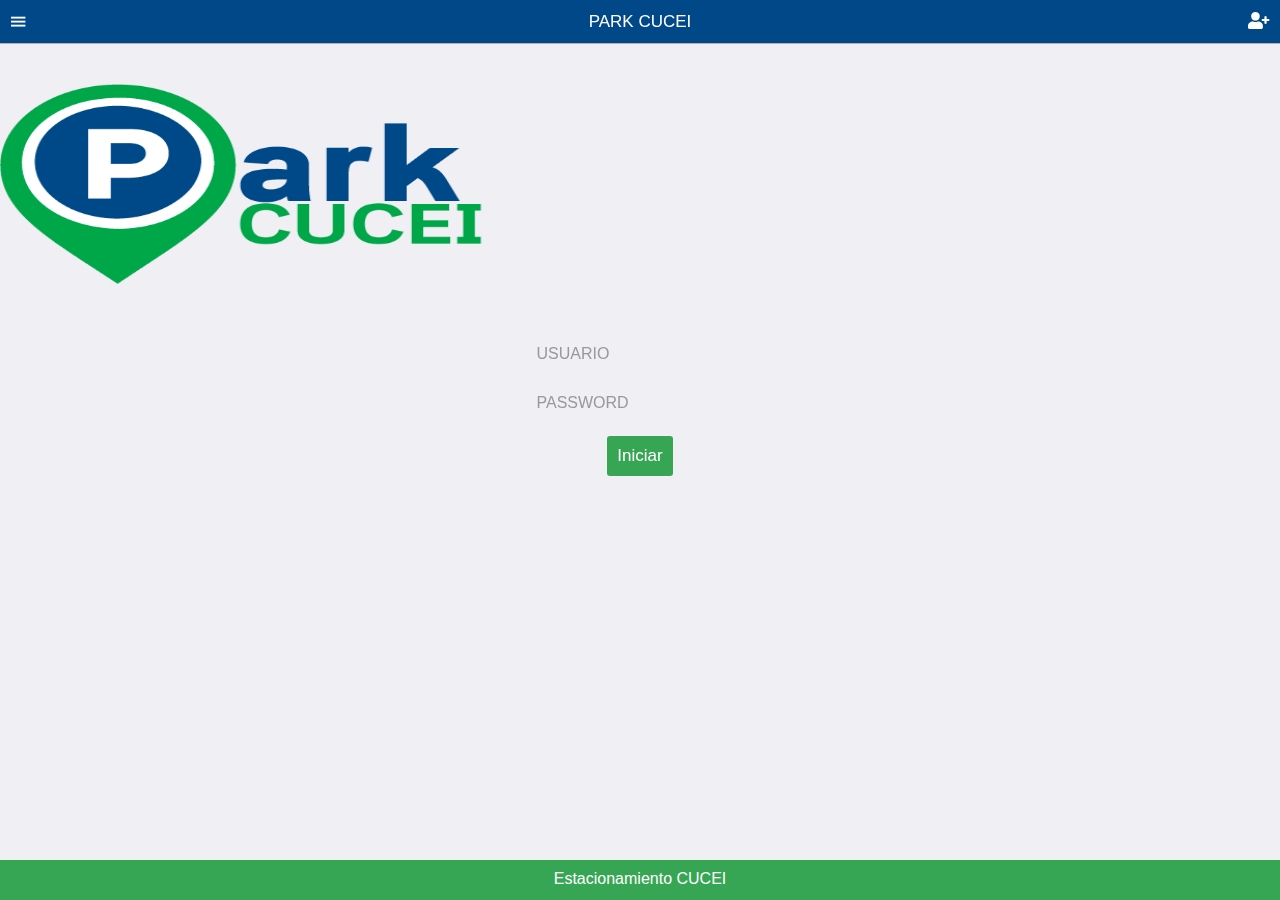
<file: index.html>
<!DOCTYPE html>
<html>

<head>
    <meta charset="utf-8">
    <meta http-equiv="X-UA-Compatible" content="IE=edge">
    <title>PARK CUCEI</title>
    <link rel="icon" type="image/png" href="Resources/icono.png" />

    <meta name="viewport" content="width=device-width, initial-scale=1">
    <link rel="stylesheet" type="text/css" media="screen" href="css/main.css">
    <script src="https://code.jquery.com/jquery-3.3.1.min.js"
        integrity="sha256-FgpCb/KJQlLNfOu91ta32o/NMZxltwRo8QtmkMRdAu8=" crossorigin="anonymous"></script>
    <script src="js/js.cookie.js"></script>
    <link rel="stylesheet" href="onsen/css/onsenui.css">
    <link rel="stylesheet" href="onsen/css/onsen-css-components.min.css">
    <script src="onsen/js/onsenui.min.js"></script>
    <link href="onsen/css/style.css" rel="stylesheet" type="text/css">
    <script src="js/main.js"></script>
    <script src="js/login.js"></script>
    <script src="js/registro.js"></script>
    <script src="js/vehiculo.js"></script>

</head>

<body>

    <ons-splitter>
        <ons-splitter-side id="menu" side="left" width="220px" collapse swipeable>
            <ons-page>
                <ons-list id="menu-splitter">
                    <ons-list-item onclick="fn.load('inicio.html')" tappable>
                        Inicio
                    </ons-list-item>
                    <ons-list-item onclick="fn.load('acercaDe.html')" tappable>
                        Acerca De
                    </ons-list-item>
                    <ons-list-item onclick="fn.load('contacto.html.html')" tappable>
                        Contacto
                    </ons-list-item>
                </ons-list>
            </ons-page>
        </ons-splitter-side>
        <ons-splitter-content id="content" page="inicio.html"></ons-splitter-content>
    </ons-splitter>


    <template id="inicio.html">
        <ons-page class="Page">

            <!-- Toolbar -->
            <div class="toolbar">
                <ons-toolbar>
                    <div class="left">
                        <ons-toolbar-button onclick="fn.open()">
                            <ons-icon icon="md-menu"></ons-icon>
                        </ons-toolbar-button>

                    </div>
                    <div class="titulo center">
                        PARK CUCEI
                    </div>
                    <div class="right">
                        <ons-toolbar-button onclick="fn.load('registro.html')">
                            <i class="fas fa-user-plus"></i>
                        </ons-toolbar-button>
                    </div>
                </ons-toolbar>
            </div>

            <!-- Carrusel -->
            <ons-carousel style="padding-top: 40px" swipeable auto-scroll overscrollable id="carousel">
                <ons-carousel-item>
                    <img src="Resources/Logo Park Cucei.png" style="width:100%; height: 200px;">
                </ons-carousel-item>
                <ons-carousel-item>
                    <img src="Resources/mapa-cucei.jpg" style="width:100%; height: 200px;">
                </ons-carousel-item>
                <ons-carousel-item>
                    <img src="Resources/esacionamiento-cucei.jpg" style="width:100%; height:200px;">
                </ons-carousel-item>
            </ons-carousel>

            <center>
                <div class="login">
                    <ons-input id="usuarioLogin" type="text" placeholder="USUARIO"></ons-input><br><br>
                    <ons-input id="passwordLogin" type="password" placeholder="PASSWORD"></ons-input><br><br>
                    <ons-button onclick="login()" class="button">Iniciar</ons-button>
                </div>
            </center>


            <!-- Footer -->
            <footer>
                <center>
                    <div class="center footer">Estacionamiento CUCEI</div>
                </center>
            </footer>

        </ons-page>
    </template>

    <!-- Registro -->
    <template id="registro.html">
        <ons-page>
            <!-- Toolbar -->
            <div class="toolbar">
                <ons-toolbar>
                    <div class="left">
                        <ons-toolbar-button onclick="fn.open()">
                            <ons-icon icon="md-menu"></ons-icon>
                        </ons-toolbar-button>
                    </div>
                    <div class="titulo center">
                        Registro de Usuarios
                    </div>
                    <div class="right">
                        <ons-toolbar-button onclick="fn.load('inicio.html')">
                            <i class="fas fa-arrow-left"></i>
                        </ons-toolbar-button>
                    </div>
                </ons-toolbar>
            </div>
            <center>
                <div class="registro">
                    <br><br>

                    <h2>Registrate con los datos de SIIAU</h2>
                    <ons-input id="codigoSiiauRegistro" placeholder="Código"></ons-input><br><br>
                    <ons-input id="nipSiiauRegistro" placeholder="NIP"></ons-input><br><br>
                    <ons-button class="registroSiiau" onclick="registroSiiau()">Registrarse</ons-button><br>

                    <h2>O, ingresa los datos</h2>
                    <ons-input id="codigoRegistro" placeholder="Usuario"></ons-input><br><br>
                    <ons-input id="nipRegistro" placeholder="Contraseña"></ons-input><br><br>
                    <ons-input id="nombreRegistro" placeholder="Nombre Completo"></ons-input><br><br>
                    <ons-input id="centroRegistro" placeholder="Centro Universitario"></ons-input><br><br>
                    <ons-input id="carreraRegistro" placeholder="Carrera"></ons-input><br><br>
                    <ons-button onclick="registro()">Registrarse</ons-button><br><br>

                </div>

            </center>
            <!-- Footer -->
            <footer>
                <center>
                    <div class="center footer">Estacionamiento CUCEI</div>
                </center>
            </footer>
        </ons-page>
    </template>


    <template id="inicioUsuario.html">
        <ons-page>
            <!-- Toolbar -->
            <div class="toolbar">
                <ons-toolbar>
                    <div class="left">
                        <ons-toolbar-button onclick="fn.open()">
                            <ons-icon icon="md-menu"></ons-icon>
                        </ons-toolbar-button>

                    </div>
                    <div id="nombreUsuario" class="titulo center">
                    </div>
                    <div class="right">
                        <ons-toolbar-button onclick="logout()">
                            <i class="fas fa-sign-out-alt"></i>
                        </ons-toolbar-button>
                    </div>
                </ons-toolbar>
            </div>
            <center>
                <div style="padding-top: 20px">
                    <h3>Número de cajones: </h3><span class="notification notification--material">125</span>
                    <h3>Número de ocupados: </h3><span class="notification notification--material">98</span>
                    <h3>Número de disponibles: </h3><span class="notification notification--material">27</span><br><br>
                    <img src="Resources/estacionamiento-mapa.jpg" style="width: 80%; height: auto;">
                </div>
            </center>
            <!-- Footer -->
            <footer>
                <center>
                    <div class="center footer">Estacionamiento CUCEI</div>
                </center>
            </footer>
        </ons-page>
    </template>

    <!-- Vehiculos -->
    <template id="vehiculos.html">
        <ons-page>
            <!-- Toolbar -->
            <div class="toolbar">
                <ons-toolbar>
                    <div class="left">
                        <ons-toolbar-button onclick="fn.open()">
                            <ons-icon icon="md-menu"></ons-icon>
                        </ons-toolbar-button>

                    </div>
                    <div class="titulo center">Vehículos</div>
                    <div class="right">
                        <ons-toolbar-button onclick="logout()">
                            <i class="fas fa-sign-out-alt"></i>
                        </ons-toolbar-button>
                    </div>
                </ons-toolbar>
            </div>
            <br><br>

            <center>
                <ons-fab class="right" onclick="agregarVehiculo()">
                    <ons-icon icon="fa-plus"></ons-icon>
                </ons-fab>
                <ons-list-title>Mis vehículos
                    <ons-list id="listaVehiculos">

                    </ons-list>

                    <br><br><br>
                    <div id="registroVehiculo">
                            <ons-input id="nombreVehiculo" placeholder="Nombre"></ons-input><br><br>
                            <ons-input id="placasVehiculo" placeholder="Placas"></ons-input><br><br>
                            <ons-button onclick="enviarRegistroVehiculo()">Agregar</ons-button>
                    </div>
            </center>
            <!-- Footer -->
            <footer>
                <center>
                    <div class="center footer">Estacionamiento CUCEI</div>
                </center>
            </footer>
        </ons-page>
    </template>

    <!-- Configuracion Usuario -->
    <template id="configuracionUsuario.html">
        <ons-page>
            <!-- Toolbar -->
            <div class="toolbar">
                <ons-toolbar>
                    <div class="left">
                        <ons-toolbar-button onclick="fn.open()">
                            <ons-icon icon="md-menu"></ons-icon>
                        </ons-toolbar-button>

                    </div>
                    <div class="titulo center">Mis Datos</div>
                    <div class="right">
                        <ons-toolbar-button onclick="logout()">
                            <i class="fas fa-sign-out-alt"></i>
                        </ons-toolbar-button>
                    </div>
                </ons-toolbar>
            </div>
            <center>
                <br><br>
                <h2>Codigo</h3>
                    <h3 id="codigoUsuario">
                </h2><br>
                <h2>Nombre</h3>
                    <h3 id="nombreUsuario">
                </h2><br>
                <h2>Centro Universitario</h3>
                    <h3 id="centroUsuario">
                </h2><br>
                <h2>Carrera</h3>
                    <h3 id="carreraUsuario">
                </h2><br>


            </center>
            <!-- Footer -->
            <footer>
                <center>
                    <div class="center footer">Estacionamiento CUCEI</div>
                </center>
            </footer>
        </ons-page>
    </template>


</body>

</html>
</file>
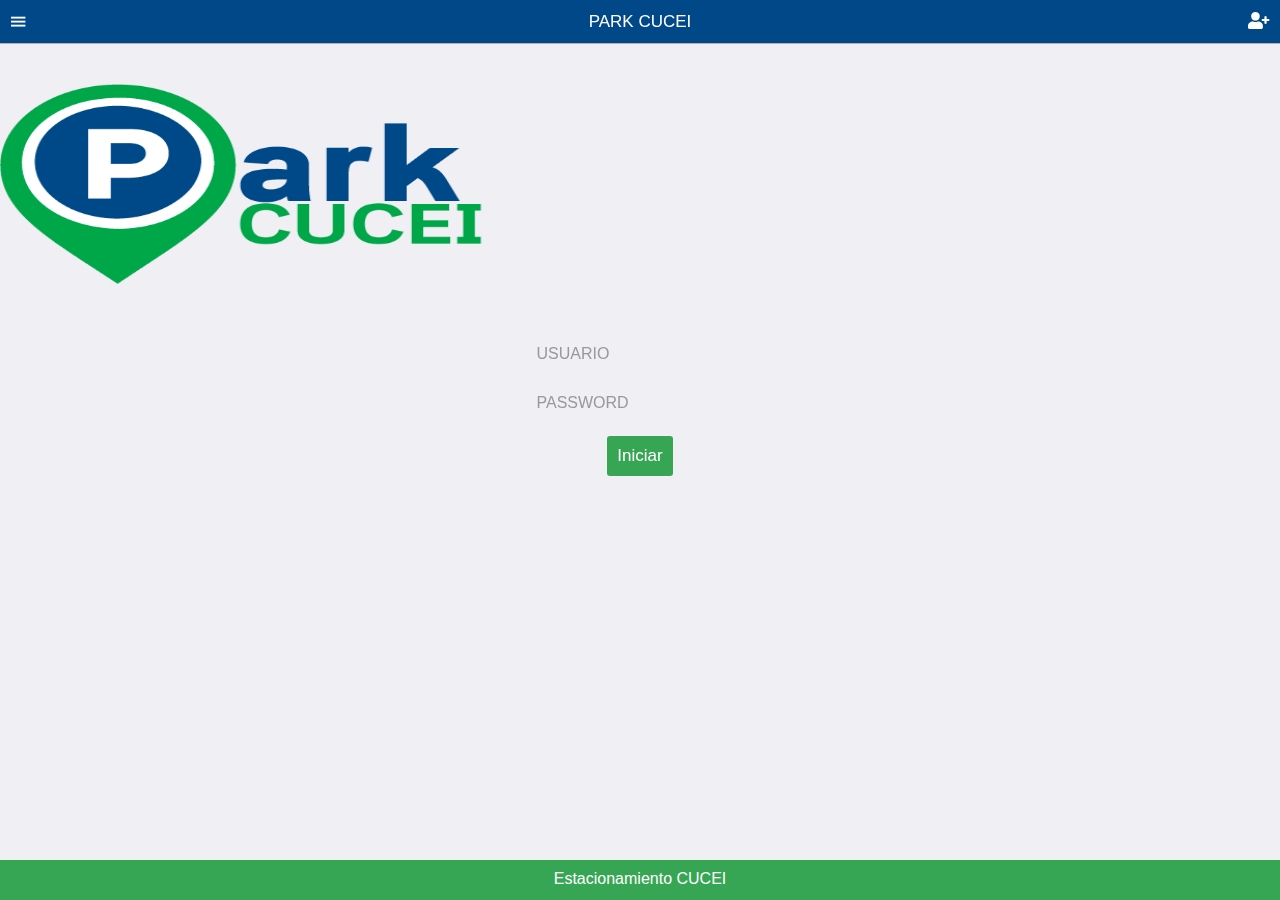
<file: www/index.html>
<!DOCTYPE html>
<html>

<head>
    <meta charset="utf-8">
    <meta http-equiv="X-UA-Compatible" content="IE=edge">
    <title>PARK CUCEI</title>
    <link rel="icon" type="image/png" href="Resources/icono.png" />

    <meta name="viewport" content="width=device-width, initial-scale=1">
    <link rel="stylesheet" type="text/css" media="screen" href="css/main.css">
    <script src="https://code.jquery.com/jquery-3.3.1.min.js"
        integrity="sha256-FgpCb/KJQlLNfOu91ta32o/NMZxltwRo8QtmkMRdAu8=" crossorigin="anonymous"></script>
    <script src="js/js.cookie.js"></script>
    <link rel="stylesheet" href="onsen/css/onsenui.css">
    <link rel="stylesheet" href="onsen/css/onsen-css-components.min.css">
    <script src="onsen/js/onsenui.min.js"></script>
    <link href="onsen/css/style.css" rel="stylesheet" type="text/css">
    <script src="js/main.js"></script>
    <script src="js/login.js"></script>
    <script src="js/registro.js"></script>
    <script src="js/vehiculo.js"></script>
    <script src="js/canvas.js"></script>

</head>

<body>

    <ons-splitter>
        <ons-splitter-side id="menu" side="left" width="220px" collapse swipeable>
            <ons-page>
                <ons-list id="menu-splitter">
                    <ons-list-item onclick="fn.load('inicio.html')" tappable>
                        Inicio
                    </ons-list-item>
                    <ons-list-item onclick="fn.load('acercaDe.html')" tappable>
                        Acerca De
                    </ons-list-item>
                    <ons-list-item onclick="fn.load('contacto.html')" tappable>
                        Contacto
                    </ons-list-item>
                </ons-list>
            </ons-page>
        </ons-splitter-side>
        <ons-splitter-content id="content" page="inicio.html"></ons-splitter-content>
    </ons-splitter>


    <template id="inicio.html">
        <ons-page class="Page">

            <!-- Toolbar -->
            <div class="toolbar">
                <ons-toolbar>
                    <div class="left">
                        <ons-toolbar-button onclick="fn.open()">
                            <ons-icon icon="md-menu"></ons-icon>
                        </ons-toolbar-button>

                    </div>
                    <div class="titulo center">
                        PARK CUCEI
                    </div>
                    <div class="right">
                        <ons-toolbar-button onclick="fn.load('registro.html')">
                            <i class="fas fa-user-plus"></i>
                        </ons-toolbar-button>
                    </div>
                </ons-toolbar>
            </div>

            <!-- Carrusel -->
            <ons-carousel style="padding-top: 40px" swipeable auto-scroll overscrollable id="carousel">
                <ons-carousel-item>
                    <img src="Resources/Logo Park Cucei.png" style="width:100%; height: 200px;">
                </ons-carousel-item>
                <ons-carousel-item>
                    <img src="Resources/mapa-cucei.jpg" style="width:100%; height: 200px;">
                </ons-carousel-item>
                <ons-carousel-item>
                    <img src="Resources/esacionamiento-cucei.jpg" style="width:100%; height:200px;">
                </ons-carousel-item>
            </ons-carousel>

            <center>
                <div class="login">
                    <ons-input id="usuarioLogin" type="text" placeholder="USUARIO"></ons-input><br><br>
                    <ons-input id="passwordLogin" type="password" placeholder="PASSWORD"></ons-input><br><br>
                    <ons-button onclick="login()" class="button">Iniciar</ons-button>
                </div>
            </center>


            <!-- Footer -->
            
            <footer>
                <center>
                    <div class="center footer">Estacionamiento CUCEI</div>
                </center>
            </footer>

        </ons-page>
    </template>

    <!-- Registro -->
    <template id="registro.html">
        <ons-page>
            <!-- Toolbar -->
            <div class="toolbar">
                <ons-toolbar>
                    <div class="left">
                        <ons-toolbar-button onclick="fn.open()">
                            <ons-icon icon="md-menu"></ons-icon>
                        </ons-toolbar-button>
                    </div>
                    <div class="titulo center">
                        Registro de Usuarios
                    </div>
                    <div class="right">
                        <ons-toolbar-button onclick="fn.load('inicio.html')">
                            <i class="fas fa-arrow-left"></i>
                        </ons-toolbar-button>
                    </div>
                </ons-toolbar>
            </div>
            <center>
                <div class="registro">
                    <br><br>

                    <h2>Registrate con los datos de SIIAU</h2>
                    <ons-input id="codigoSiiauRegistro" placeholder="Código"></ons-input><br><br>
                    <ons-input id="nipSiiauRegistro" placeholder="NIP" type="password"></ons-input><br><br>
                    <ons-button class="registroSiiau" onclick="registroSiiau()">Registrarse</ons-button><br>
                    <br><br><br>
                </div>

            </center>
            <!-- Footer -->
            <footer>
                <center>
                    <div class="center footer">Estacionamiento CUCEI</div>
                </center>
            </footer>
        </ons-page>
    </template>


    <template id="inicioUsuario.html">
        <ons-page>
            <!-- Toolbar -->
            <div class="toolbar">
                <ons-toolbar>
                    <div class="left">
                        <ons-toolbar-button onclick="fn.open()">
                            <ons-icon icon="md-menu"></ons-icon>
                        </ons-toolbar-button>

                    </div>
                    <div id="nombreUsuario" class="titulo center">
                    </div>
                    <div class="right">
                        <ons-toolbar-button onclick="logout()">
                            <i class="fas fa-sign-out-alt"></i>
                        </ons-toolbar-button>
                    </div>
                </ons-toolbar>
            </div>

            <center>
                <div id="ctrlEstacionamiento" style="padding-top: 20px">
                </div>
                <div id="cajonesDisponibles" style="padding-top: 20px">
                </div>
                <div>
                    <canvas onmousedown="ObtenerCoords(event)" height="auto" id="estacionamientoCanvas"></canvas>
                    <h3>Número de cajones: </h3><span class="notification notification--material">137</span>
                    <h3>Número de ocupados: </h3><span id="cajonesOc" class="notification notification--material"></span>
                    <h3>Número de disponibles: </h3><span id="cajonesDis" class="notification notification--material"></span><br><br>
                    <br><br><br>
                </div>
            </center>
            <!-- Footer -->
            <footer>
                <center>
                    <div class="center footer">Estacionamiento CUCEI</div>
                </center>
            </footer>
        </ons-page>
    </template>

    <!-- Vehiculos -->
    <template id="vehiculos.html">
        <ons-page>
            <!-- Toolbar -->
            <div class="toolbar">
                <ons-toolbar>
                    <div class="left">
                        <ons-toolbar-button onclick="fn.open()">
                            <ons-icon icon="md-menu"></ons-icon>
                        </ons-toolbar-button>

                    </div>
                    <div class="titulo center">Vehículos</div>
                    <div class="right">
                        <ons-toolbar-button onclick="logout()">
                            <i class="fas fa-sign-out-alt"></i>
                        </ons-toolbar-button>
                    </div>
                </ons-toolbar>
            </div>
            <br><br>

            <center>
                <ons-fab class="right" onclick="agregarVehiculo()">
                    <ons-icon icon="fa-plus"></ons-icon>
                </ons-fab>
                <ons-list-title>Mis vehículos
                    <ons-list id="listaVehiculos">

                    </ons-list>

                    <br><br><br>
                    <div id="registroVehiculo">
                            <ons-input id="nombreVehiculo" placeholder="Nombre"></ons-input><br><br>
                            <ons-input id="placasVehiculo" placeholder="Placas"></ons-input><br><br>
                            <ons-button onclick="enviarRegistroVehiculo()">Agregar</ons-button><br><br><br><br><br>
                    </div>
            </center>
            <!-- Footer -->
            <footer>
                <center>
                    <div class="center footer">Estacionamiento CUCEI</div>
                </center>
            </footer>
        </ons-page>
    </template>

    <!-- Configuracion Usuario -->
    <template id="configuracionUsuario.html">
        <ons-page>
            <!-- Toolbar -->
            <div class="toolbar">
                <ons-toolbar>
                    <div class="left">
                        <ons-toolbar-button onclick="fn.open()">
                            <ons-icon icon="md-menu"></ons-icon>
                        </ons-toolbar-button>

                    </div>
                    <div class="titulo center">Mis Datos</div>
                    <div class="right">
                        <ons-toolbar-button onclick="logout()">
                            <i class="fas fa-sign-out-alt"></i>
                        </ons-toolbar-button>
                    </div>
                </ons-toolbar>
            </div>
            <center>
                <br><br>
                <img id="imagenUsuario" src="img/default_user_photo.png" width="80%" height="auto" alt="">
                <h2>Codigo</h3>
                    <h3 id="codigoUsuario">
                </h2><br>
                <h2>Nombre</h3>
                    <h3 id="nombreUsuario">
                </h2><br>
                <h2>Centro Universitario</h3>
                    <h3 id="centroUsuario">
                </h2><br>
                <h2>Carrera</h3>
                    <h3 id="carreraUsuario">
                </h2><br>
                <br><br><br><br>


            </center>
            <!-- Footer -->
            <footer>
                <center>
                    <div class="center footer">Estacionamiento CUCEI</div>
                </center>
            </footer>
        </ons-page>
    </template>

    <template id="acercaDe.html">
        <ons-page>
            <!-- Toolbar -->
            <div class="toolbar">
                <ons-toolbar>
                    <div class="left">
                        <ons-toolbar-button onclick="fn.open()">
                            <ons-icon icon="md-menu"></ons-icon>
                        </ons-toolbar-button>

                    </div>
                    <div class="titulo center">Acerca de</div>
                    <div class="right">
                        <ons-toolbar-button onclick="logout()">
                            <i class="fas fa-sign-out-alt"></i>
                        </ons-toolbar-button>
                    </div>
                </ons-toolbar>
            </div>
            <center>
                <div style="  margin-top: 100px;
                margin-bottom: 100px;
                margin-right: 80px;
                margin-left: 80px;">
                        Park CUCEI es una aplicación destinada a los estudiantes del Centro Universitario de Ciencias Exactas e Ingenierías. 
                      <br>
                        Se pretende que los alumnos con automóvil tengan un mejor control al momento de estacionar su vehículo en los estacionamientos destinados a los alumnos.
                        <br>
                        Se logrará ver el lugar donde el vehículo se encuentre estacionado, los lugares disponibles y los lugares ocupados. 

                    <br><br><br>
                        Desarrollado por: Fernando López Parra
                </div>
            </center>
            <!-- Footer -->
            <footer>
                <center>
                    <div class="center footer">Estacionamiento CUCEI</div>
                </center>
            </footer>
        </ons-page>
    </template>

    <template id="contacto.html">
            <ons-page>
                <!-- Toolbar -->
                <div class="toolbar">
                    <ons-toolbar>
                        <div class="left">
                            <ons-toolbar-button onclick="fn.open()">
                                <ons-icon icon="md-menu"></ons-icon>
                            </ons-toolbar-button>
    
                        </div>
                        <div class="titulo center">Acerca de</div>
                        <div class="right">
                            <ons-toolbar-button onclick="logout()">
                                <i class="fas fa-sign-out-alt"></i>
                            </ons-toolbar-button>
                        </div>
                    </ons-toolbar>
                </div>
                <center>
                    <div style="  margin-top: 100px;
                    margin-bottom: 100px;
                    margin-right: 80px;
                    margin-left: 80px;">
                    correo: fernando.lparra@alumnos.udg.mx <br>
                    teléfono: 3312782959 <br>
                    dirccion: Av. Revolución 1500, Guadalajara, Jalisco
                                    </div>
                </center>
                <!-- Footer -->
                <footer>
                    <center>
                        <div class="center footer">Estacionamiento CUCEI</div>
                    </center>
                </footer>
            </ons-page>
        </template>


</body>

</html>
</file>
<file: css/main.css>
html {
    min-height: 100%;
    position: relative;
  }
  body {
    margin: 0;
    margin-bottom: 40px;
  }
  footer {
    background-color: 	#36A654;
    position: absolute;
    bottom: 0;
    width: 100%;
    height: 40px;
    color: white;

  }
  footer .footer{
      padding-top: 10px;
      color: #FFF;
  }
  .login{
      padding: 50px;
  }

  .login ons-button{
      background-color: #36A654;
  }

.registro ons-button{
    background-color: #004888;
}
.registro ons-button.registroSiiau{
    background-color: #36A654;
}


 .toolbar ons-toolbar{
      background-color: #004888;

  }
  .toolbar .titulo{
      color: #fff;
  }
  .toolbar ons-toolbar-button{
      color: #fff;
  }
</file>
<file: onsen/css/style.css>
.tbblue{
    background-color:darkblue;
}
img{
    width: 80%;
    max-width: 500px;
    height: auto;
}
.onlistitem{
    background-color: rgb(6, 125, 245);
    color: white;
}

.onlistitem:hover {
    background: rgb(0, 67, 134);
    color:white
}

.page {
    background-color: #f00;
  }
  .loader {
    position: fixed;
    left: 0px;
    top: 0px;
    width: 100%;
    height: 100%;
    z-index: 9999;
    background: url('images/pageLoader.gif') 50% 50% no-repeat rgb(249,249,249);
    opacity: .8;
}
</file>
<file: www/css/main.css>
html {
    min-height: 100%;
    position: relative;
  }
  body {
    margin: 0;
    margin-bottom: 40px;
  }
  footer {
    background-color: #36A654;
    position:fixed;
    left:0px;
    bottom:0px;
    height:40px;
    width:100%;
    color: white;
  }
  footer .footer{
      padding-top: 10px;
      color: #FFF;
  }
  .login{
      padding: 50px;
  }

  .login ons-button{
      background-color: #36A654;
  }

.registro ons-button{
    background-color: #004888;
}
.registro ons-button.registroSiiau{
    background-color: #36A654;
}


 .toolbar ons-toolbar{
      background-color: #004888;

  }
  .toolbar .titulo{
      color: #fff;
  }
  .toolbar ons-toolbar-button{
      color: #fff;
  }
</file>
<file: www/onsen/css/style.css>
.tbblue{
    background-color:darkblue;
}
img{
    width: 80%;
    max-width: 500px;
    height: auto;
}
.onlistitem{
    background-color: rgb(6, 125, 245);
    color: white;
}

.onlistitem:hover {
    background: rgb(0, 67, 134);
    color:white
}

.page {
    background-color: #f00;
  }
  .loader {
    position: fixed;
    left: 0px;
    top: 0px;
    width: 100%;
    height: 100%;
    z-index: 9999;
    background: url('images/pageLoader.gif') 50% 50% no-repeat rgb(249,249,249);
    opacity: .8;
}
</file>
<file: onsen/css/onsenui.css>
/*! onsenui - v2.10.5 - 2018-10-05 */
@import url("./ionicons/css/ionicons.min.css");
@import url("./material-design-iconic-font/css/material-design-iconic-font.min.css");
@import url("./font_awesome/css/font-awesome.min.css");
@import url("./font_awesome/css/v4-shims.min.css");

ons-page, ons-navigator,
ons-tabbar,
ons-gesture-detector {
  display: block;
  touch-action: manipulation; /* Remove click delay */
}

ons-navigator,
ons-tabbar,
ons-splitter,
ons-action-sheet,
ons-dialog,
ons-toast,
ons-alert-dialog {
  position: absolute;
  top: 0;
  left: 0;
  bottom: 0;
  right: 0;
  overflow: hidden;
  touch-action: manipulation; /* Remove click delay */
}

ons-toast {
  pointer-events: none;
}

ons-toast .toast {
  pointer-events: auto;
}

ons-tab {
  -webkit-transform: translate3d(0, 0, 0);
          transform: translate3d(0, 0, 0);
}

ons-page, ons-navigator, ons-tabbar, ons-dialog, ons-alert-dialog, ons-action-sheet, ons-toast {
  z-index: 2;
}

ons-fab, ons-speed-dial {
  z-index: 10001;
}

ons-toolbar:not([inline]), ons-bottom-toolbar {
  position: absolute;
  left: 0;
  right: 0;
  z-index: 10000;
}

ons-toolbar:not([inline]) {
  top: 0;
}

ons-bottom-toolbar {
  bottom: 0;
}

.page, .page__content,
.page--material, .page--material__content {
  background-color: transparent !important;
  background: transparent !important;
}

.page__content {
  overflow: auto;
  -webkit-overflow-scrolling: touch;
  z-index: 0;
  -ms-touch-action: pan-y;
}

.page.overflow-visible,
.page.overflow-visible .page,
.page.overflow-visible .page__content,
.page.overflow-visible ons-navigator,
.page.overflow-visible ons-splitter {
  overflow: visible;
}

.page.overflow-visible .page__content.content-swiping,
.page.overflow-visible .page__content.content-swiping .page,
.page.overflow-visible .page__content.content-swiping .page__content {
  overflow: auto;
}

.page[status-bar-fill] > .page__content {
  top: 20px;
}

.page[status-bar-fill] > .toolbar {
  padding-top: 20px;
  box-sizing: content-box;
}

.page[status-bar-fill] > .toolbar:not(.toolbar--transparent) + .page__background,
.page[status-bar-fill] > .toolbar:not(.toolbar--cover-content) + .page__background + .page__content {
  top: 64px;
}

.page[status-bar-fill] > .toolbar--material:not(.toolbar-transparent) + .page__background,
.page[status-bar-fill] > .toolbar--material:not(.toolbar--cover-content) + .page__background + .page__content {
  top: 76px;
}

.page[status-bar-fill] > .toolbar.toolbar--transparent + .page__background {
  top: 0;
}

ons-tabbar[status-bar-fill] > .tabbar--top__content {
  top: 71px;
}

ons-tabbar[status-bar-fill] > .tabbar--top {
  padding-top: 22px;
}

ons-tabbar[position="top"] .page[status-bar-fill] > .page__content {
  top: 0px;
}

.toolbar + .page__background + .page__content ons-tabbar[status-bar-fill] > .tabbar--top {
  top: 0px;
}

.toolbar + .page__background + .page__content ons-tabbar[status-bar-fill] > .tabbar--top__content {
  top: 49px;
}

.page__content > .list:not(.list--material):first-child {
  margin-top: -1px; /* Avoid double border with toolbar */
}

.page--wrapper > .page__background {
  display: none;
}

ons-action-sheet[disabled],
ons-dialog[disabled],
ons-alert-dialog[disabled],
ons-popover[disabled] {
  pointer-events: none;
  opacity: 0.75;
}

ons-list-item[disabled] {
   pointer-events: none;
}

ons-range[disabled] {
  opacity: 0.3;
  pointer-events: none;
}

ons-pull-hook {
  position: relative;
  display: block;
  margin: auto;
  text-align: center;
  z-index: 20002;
}

ons-splitter, ons-splitter-mask, ons-splitter-content, ons-splitter-side {
  display: block;
  position: absolute;
  left: 0;
  right: 0;
  top: 0;
  bottom: 0;
  box-sizing: border-box;
  z-index: 0;
}

ons-splitter-mask {
  z-index: 4;
  background-color: rgba(0, 0, 0, 0.1);
  display: none;
  opacity: 0;
}

ons-splitter-content {
  z-index: 2;
}

ons-splitter-side {
  right: auto;
  z-index: 2;
}

ons-splitter-side[side="right"] {
  right: 0;
  left: auto;
}

ons-splitter-side[mode="collapse"] {
  z-index: 5;
  left: auto;
  right: 100%;
}

ons-splitter-side[side="right"][mode="collapse"] {
  right: auto;
  left: 100%;
}

ons-splitter-side[mode="split"] {
  z-index: 3;
}

ons-toolbar-button > ons-icon[icon*="ion-"] {
  font-size: 26px;
}

ons-range, ons-select {
  display: inline-block;
}

ons-range > input {
  min-width: 50px;
  width: 100%;
}

ons-select > select {
  width: 100%;
}

ons-carousel[disabled] {
  pointer-events: none;
  opacity: 0.75;
}

ons-carousel[fullscreen] {
  height: 100%;
}

.ons-status-bar-mock {
  position: absolute;
  width: 100%;
  height: 20px;
  padding: 0 16px 0 6px;
  box-sizing: border-box;
  z-index: 30000;
  display: -webkit-box;
  display: -webkit-flex;
  display: flex;
  -webkit-box-pack: justify;
  -webkit-justify-content: space-between;
          justify-content: space-between;
  font-size: 12px;
  line-height: 20px;
  font-family: Arial, Helvetica;
}

.ons-status-bar-mock i {
  padding: 0 2px;
}

.ons-status-bar-mock.android {
  color: white;
  background-color: #222;
  font-family: Roboto, Arial, Helvetica;
}

.ons-status-bar-mock.android ~ * {
  top: 20px;
  bottom: 0;
  position: inherit;
  width: 100%;
}

.ons-ios-scroll-fix .page:not(.page--wrapper)[shown] > .page__content {
  overflow-y: hidden;
}
.ons-ios-scroll-fix ons-splitter-side > .page:not(.page--wrapper)[shown] > .page__content {
  overflow-y: auto;
}

ons-row {
  display: -webkit-box;
  display: -webkit-flex;
  display: -moz-box;
  display: -moz-flex;
  display: -ms-flexbox;
  display: flex;
  -webkit-flex-wrap: wrap;
          flex-wrap: wrap;
  width: 100%;
  box-sizing: border-box;
}

ons-row[vertical-align="top"], ons-row[align="top"] {
  -webkit-box-align: start;
  box-align: start;
  -ms-flex-align: start;
  -webkit-align-items: flex-start;
  -moz-align-items: flex-start;
  align-items: flex-start;
}

ons-row[vertical-align="bottom"], ons-row[align="bottom"] {
  -webkit-box-align: end;
  box-align: end;
  -ms-flex-align: end;
  -webkit-align-items: flex-end;
  -moz-align-items: flex-end;
  align-items: flex-end;
}

ons-row[vertical-align="center"], ons-row[align="center"] {
  -webkit-box-align: center;
  box-align: center;
  -ms-flex-align: center;
  -webkit-align-items: center;
  -moz-align-items: center;
  align-items: center;
  text-align: inherit;
}

ons-row + ons-row {
  padding-top: 0;
}

ons-col {
  -webkit-box-flex: 1;
  -webkit-flex: 1;
  -moz-box-flex: 1;
  -moz-flex: 1;
  -ms-flex: 1;
  flex: 1;
  display: block;
  width: 100%;
  box-sizing: border-box;
}

ons-col[vertical-align="top"], ons-col[align="top"] {
  -webkit-align-self: flex-start;
  -moz-align-self: flex-start;
  -ms-flex-item-align: start;
  align-self: flex-start;
}

ons-col[vertical-align="bottom"], ons-col[align="bottom"] {
  -webkit-align-self: flex-end;
  -moz-align-self: flex-end;
  -ms-flex-item-align: end;
  align-self: flex-end; }

ons-col[vertical-align="center"], ons-col[align="center"] {
  -webkit-align-self: center;
  -moz-align-self: center;
  -ms-flex-item-align: center;
  text-align: inherit;
}


/*
Copyright 2013-2015 ASIAL CORPORATION

Licensed under the Apache License, Version 2.0 (the "License");
you may not use this file except in compliance with the License.
You may obtain a copy of the License at

   http://www.apache.org/licenses/LICENSE-2.0

Unless required by applicable law or agreed to in writing, software
distributed under the License is distributed on an "AS IS" BASIS,
WITHOUT WARRANTIES OR CONDITIONS OF ANY KIND, either express or implied.
See the License for the specific language governing permissions and
limitations under the License.

 */

.ons-icon {
  display: inline-block;
  line-height: inherit;
  font-style: normal;
  font-weight: normal;
  font-size: inherit;
  text-rendering: auto;
  -webkit-font-smoothing: antialiased;
  -moz-osx-font-smoothing: grayscale;
}

.segment__button .ons-icon {
  line-height: initial;
}

:not(ons-toolbar-button):not(ons-action-sheet-button):not(.segment__button) > .ons-icon--ion {
  line-height: 0.75em;
  vertical-align: -25%;
}

.ons-icon[spin] {
  -webkit-animation: ons-icon-spin 2s infinite linear;
  -moz-animation: ons-icon-spin 2s infinite linear;
  animation: ons-icon-spin 2s infinite linear;
}

@-moz-keyframes ons-icon-spin {
  0% {
    -moz-transform: rotate(0deg);
  }
  100% {
    -moz-transform: rotate(359deg);
  }
}

@-webkit-keyframes ons-icon-spin {
  0% {
    -webkit-transform: rotate(0deg);
  }
  100% {
    -webkit-transform: rotate(359deg);
  }
}

@keyframes ons-icon-spin {
  0% {
    -webkit-transform: rotate(0deg);
    transform: rotate(0deg);
  }
  100% {
    -webkit-transform: rotate(359deg);
    transform: rotate(359deg);
  }
}

.ons-icon[rotate="90"] {
  -webkit-transform: rotate(90deg);
  -moz-transform: rotate(90deg);
  transform: rotate(90deg);
}

.ons-icon[rotate="180"] {
  -webkit-transform: rotate(180deg);
  -moz-transform: rotate(180deg);
  transform: rotate(180deg);
}

.ons-icon[rotate="270"] {
  -webkit-transform: rotate(270deg);
  -moz-transform: rotate(270deg);
  transform: rotate(270deg);
}

.ons-icon[fixed-width] {
  width: 1.28571429em;
  text-align: center;
}

.ons-icon--lg {
  font-size: 1.33333333em;
  line-height: 0.75em;
  vertical-align: -15%;
}

.ons-icon--2x {
  font-size: 2em;
}

.ons-icon--3x {
  font-size: 3em;
}

.ons-icon--4x {
  font-size: 4em;
}

.ons-icon--5x {
  font-size: 5em;
}

/**
 * ons-icon with Font Awesome backward compatibility
 */
.ons-icon.fa {
  font-family: 'Font Awesome 5 Brands', 'Font Awesome 5 Free';
  font-weight: 900;
}

ons-input, ons-radio, ons-checkbox, ons-search-input {
  display: inline-block;
  position: relative;
}

ons-input .text-input,
ons-search-input .search-input {
  width: 100%;
  display: inline-block;
}

ons-input .text-input__label:not(.text-input--material__label) {
  display: none;
}

ons-input:not([float]) .text-input--material__label--active {
  display: none;
}

ons-input[disabled],
ons-radio[disabled],
ons-checkbox[disabled],
ons-segment[disabled],
ons-search-input[disabled] {
  opacity: 0.5;
  pointer-events: none;
}

ons-input input.text-input--material::-webkit-input-placeholder {
  color: transparent;
}

ons-input input.text-input--material::-moz-placeholder {
  color: transparent;
}

ons-input input.text-input--material:-ms-input-placeholder {
  color: transparent;
}

/* Suppress safe area support for pages in splitter sides */
@media (orientation: landscape) {
  html[onsflag-iphonex-landscape] ons-splitter-side[side="left"] .page__content {
    padding-right: 0;
  }
  html[onsflag-iphonex-landscape] ons-splitter-side[side="right"] .page__content {
    padding-left: 0;
  }
}
/* Support the situation that a progress bar is located just below a toolbar */
@media (orientation: landscape) {
  html[onsflag-iphonex-landscape] .page__content > ons-progress-bar > .progress-bar {
    margin-left: -44px;
    margin-right: -44px;
    width: calc(100% + 88px);
  }
}
/* Lists in .page__content in splitter-sides */
@media (orientation: landscape) {
  /* Suppress left safe area support for pages in right splitter sides */
  html[onsflag-iphonex-landscape] ons-splitter-side[side="right"] .page__content > .list:not(.list--inset) {
    margin-left: 0;
  }
  html[onsflag-iphonex-landscape] ons-splitter-side[side="right"] .page__content > .list:not(.list--inset) > .list-header {
    padding-left: 15px;
  }
  html[onsflag-iphonex-landscape] ons-splitter-side[side="right"] .page__content > .list:not(.list--inset) > .list-item {
    padding-left: 14px;
  }

  /* Suppress right safe area support for pages in left splitter sides */
  html[onsflag-iphonex-landscape] ons-splitter-side[side="left"] .page__content > .list:not(.list--inset) {
    margin-right: 0;
  }
  html[onsflag-iphonex-landscape] ons-splitter-side[side="left"] .page__content > .list:not(.list--inset) > .list-item--chevron:before {
    right: 16px;
  }
  html[onsflag-iphonex-landscape] ons-splitter-side[side="left"] .page__content > .list:not(.list--inset) > .list-item > .list-item__center:last-child {
    padding-right: 6px;
  }
  html[onsflag-iphonex-landscape] ons-splitter-side[side="left"] .page__content > .list:not(.list--inset) > .list-item > .list-item__right {
    padding-right: 12px;
  }
  html[onsflag-iphonex-landscape] ons-splitter-side[side="left"] .page__content > .list:not(.list--inset) > .list-item > .list-item--chevron__right {
    padding-right: 30px;
  }
}

/*
Copyright 2013-2015 ASIAL CORPORATION

Licensed under the Apache License, Version 2.0 (the "License");
you may not use this file except in compliance with the License.
You may obtain a copy of the License at

   http://www.apache.org/licenses/LICENSE-2.0

Unless required by applicable law or agreed to in writing, software
distributed under the License is distributed on an "AS IS" BASIS,
WITHOUT WARRANTIES OR CONDITIONS OF ANY KIND, either express or implied.
See the License for the specific language governing permissions and
limitations under the License.

 */

ons-progress-bar {
  display: block;
}

ons-progress-circular {
  display: inline-block;
  width: 32px;
  height: 32px;
}

ons-progress-circular > svg.progress-circular {
  width: 100%;
  height: 100%;
}

/*
Copyright 2013-2015 ASIAL CORPORATION

Licensed under the Apache License, Version 2.0 (the "License");
you may not use this file except in compliance with the License.
You may obtain a copy of the License at

   http://www.apache.org/licenses/LICENSE-2.0

Unless required by applicable law or agreed to in writing, software
distributed under the License is distributed on an "AS IS" BASIS,
WITHOUT WARRANTIES OR CONDITIONS OF ANY KIND, either express or implied.
See the License for the specific language governing permissions and
limitations under the License.

 */
.ripple {
  display: block;
  position: absolute;
  overflow: hidden;
  top: 0;
  left: 0;
  right: 0;
  bottom: 0;
  pointer-events: none;
}

.ripple__background {
  background: rgba(255, 255, 255, 0.2);
  position: absolute;
  top: 0;
  left: 0;
  right: 0;
  bottom: 0;
  opacity: 0;
  pointer-events: none;
}

.ripple__wave {
  background: rgba(255, 255, 255, 0.2);
  width: 0;
  height: 0;
  border-radius: 50%;
  position: absolute;
  top: 0;
  left: 0;
  z-index: 0;
  pointer-events: none;
}

/* FIXME */
ons-list-item .ripple__wave,
ons-list-item .ripple__background,
.button--material--flat .ripple__wave,
.button--material--flat .ripple__background {
  background: rgba(189, 189, 189, 0.3);
}

.ripple--light-gray__wave,
.ripple--light-gray__background {
  background: rgba(189, 189, 189, 0.3);
}


/*
Copyright 2013-2015 ASIAL CORPORATION

Licensed under the Apache License, Version 2.0 (the "License");
you may not use this file except in compliance with the License.
You may obtain a copy of the License at

   http://www.apache.org/licenses/LICENSE-2.0

Unless required by applicable law or agreed to in writing, software
distributed under the License is distributed on an "AS IS" BASIS,
WITHOUT WARRANTIES OR CONDITIONS OF ANY KIND, either express or implied.
See the License for the specific language governing permissions and
limitations under the License.

 */

.ons-swiper {
  overflow: hidden;
  display: block;
  box-sizing: border-box;
}

.ons-swiper-target {
  display: -webkit-box;
  display: -webkit-flex;
  display: flex;
  height: 100%;
  z-index: 1;
  -webkit-box-orient: horizontal;
  -webkit-box-direction: normal;
  -webkit-flex-direction: row;
          flex-direction: row;
}

.ons-swiper-target--vertical {
  -webkit-box-orient: vertical;
  -webkit-box-direction: normal;
  -webkit-flex-direction: column;
          flex-direction: column;
}

.ons-swiper-target > * {
  height: inherit;
  -webkit-flex-shrink: 0;
          flex-shrink: 0;
  box-sizing: border-box;
  width: 100%;
  position: relative !important;
}

.ons-swiper-target.active:not(.swiping) > .page:not([shown]) {
  visibility: hidden;
}

.ons-swiper-tabbar .tabbar--material__button:after {
  display: none;
}

.ons-swiper-blocker {
  display: block;
  position: absolute;
  top: 0;
  bottom: 0;
  left: 0;
  right: 0;
  pointer-events: none
}
</file>
<file: www/onsen/css/onsenui.css>
/*! onsenui - v2.10.5 - 2018-10-05 */
@import url("./ionicons/css/ionicons.min.css");
@import url("./material-design-iconic-font/css/material-design-iconic-font.min.css");
@import url("./font_awesome/css/font-awesome.min.css");
@import url("./font_awesome/css/v4-shims.min.css");

ons-page, ons-navigator,
ons-tabbar,
ons-gesture-detector {
  display: block;
  touch-action: manipulation; /* Remove click delay */
}

ons-navigator,
ons-tabbar,
ons-splitter,
ons-action-sheet,
ons-dialog,
ons-toast,
ons-alert-dialog {
  position: absolute;
  top: 0;
  left: 0;
  bottom: 0;
  right: 0;
  overflow: hidden;
  touch-action: manipulation; /* Remove click delay */
}

ons-toast {
  pointer-events: none;
}

ons-toast .toast {
  pointer-events: auto;
}

ons-tab {
  -webkit-transform: translate3d(0, 0, 0);
          transform: translate3d(0, 0, 0);
}

ons-page, ons-navigator, ons-tabbar, ons-dialog, ons-alert-dialog, ons-action-sheet, ons-toast {
  z-index: 2;
}

ons-fab, ons-speed-dial {
  z-index: 10001;
}

ons-toolbar:not([inline]), ons-bottom-toolbar {
  position: absolute;
  left: 0;
  right: 0;
  z-index: 10000;
}

ons-toolbar:not([inline]) {
  top: 0;
}

ons-bottom-toolbar {
  bottom: 0;
}

.page, .page__content,
.page--material, .page--material__content {
  background-color: transparent !important;
  background: transparent !important;
}

.page__content {
  overflow: auto;
  -webkit-overflow-scrolling: touch;
  z-index: 0;
  -ms-touch-action: pan-y;
}

.page.overflow-visible,
.page.overflow-visible .page,
.page.overflow-visible .page__content,
.page.overflow-visible ons-navigator,
.page.overflow-visible ons-splitter {
  overflow: visible;
}

.page.overflow-visible .page__content.content-swiping,
.page.overflow-visible .page__content.content-swiping .page,
.page.overflow-visible .page__content.content-swiping .page__content {
  overflow: auto;
}

.page[status-bar-fill] > .page__content {
  top: 20px;
}

.page[status-bar-fill] > .toolbar {
  padding-top: 20px;
  box-sizing: content-box;
}

.page[status-bar-fill] > .toolbar:not(.toolbar--transparent) + .page__background,
.page[status-bar-fill] > .toolbar:not(.toolbar--cover-content) + .page__background + .page__content {
  top: 64px;
}

.page[status-bar-fill] > .toolbar--material:not(.toolbar-transparent) + .page__background,
.page[status-bar-fill] > .toolbar--material:not(.toolbar--cover-content) + .page__background + .page__content {
  top: 76px;
}

.page[status-bar-fill] > .toolbar.toolbar--transparent + .page__background {
  top: 0;
}

ons-tabbar[status-bar-fill] > .tabbar--top__content {
  top: 71px;
}

ons-tabbar[status-bar-fill] > .tabbar--top {
  padding-top: 22px;
}

ons-tabbar[position="top"] .page[status-bar-fill] > .page__content {
  top: 0px;
}

.toolbar + .page__background + .page__content ons-tabbar[status-bar-fill] > .tabbar--top {
  top: 0px;
}

.toolbar + .page__background + .page__content ons-tabbar[status-bar-fill] > .tabbar--top__content {
  top: 49px;
}

.page__content > .list:not(.list--material):first-child {
  margin-top: -1px; /* Avoid double border with toolbar */
}

.page--wrapper > .page__background {
  display: none;
}

ons-action-sheet[disabled],
ons-dialog[disabled],
ons-alert-dialog[disabled],
ons-popover[disabled] {
  pointer-events: none;
  opacity: 0.75;
}

ons-list-item[disabled] {
   pointer-events: none;
}

ons-range[disabled] {
  opacity: 0.3;
  pointer-events: none;
}

ons-pull-hook {
  position: relative;
  display: block;
  margin: auto;
  text-align: center;
  z-index: 20002;
}

ons-splitter, ons-splitter-mask, ons-splitter-content, ons-splitter-side {
  display: block;
  position: absolute;
  left: 0;
  right: 0;
  top: 0;
  bottom: 0;
  box-sizing: border-box;
  z-index: 0;
}

ons-splitter-mask {
  z-index: 4;
  background-color: rgba(0, 0, 0, 0.1);
  display: none;
  opacity: 0;
}

ons-splitter-content {
  z-index: 2;
}

ons-splitter-side {
  right: auto;
  z-index: 2;
}

ons-splitter-side[side="right"] {
  right: 0;
  left: auto;
}

ons-splitter-side[mode="collapse"] {
  z-index: 5;
  left: auto;
  right: 100%;
}

ons-splitter-side[side="right"][mode="collapse"] {
  right: auto;
  left: 100%;
}

ons-splitter-side[mode="split"] {
  z-index: 3;
}

ons-toolbar-button > ons-icon[icon*="ion-"] {
  font-size: 26px;
}

ons-range, ons-select {
  display: inline-block;
}

ons-range > input {
  min-width: 50px;
  width: 100%;
}

ons-select > select {
  width: 100%;
}

ons-carousel[disabled] {
  pointer-events: none;
  opacity: 0.75;
}

ons-carousel[fullscreen] {
  height: 100%;
}

.ons-status-bar-mock {
  position: absolute;
  width: 100%;
  height: 20px;
  padding: 0 16px 0 6px;
  box-sizing: border-box;
  z-index: 30000;
  display: -webkit-box;
  display: -webkit-flex;
  display: flex;
  -webkit-box-pack: justify;
  -webkit-justify-content: space-between;
          justify-content: space-between;
  font-size: 12px;
  line-height: 20px;
  font-family: Arial, Helvetica;
}

.ons-status-bar-mock i {
  padding: 0 2px;
}

.ons-status-bar-mock.android {
  color: white;
  background-color: #222;
  font-family: Roboto, Arial, Helvetica;
}

.ons-status-bar-mock.android ~ * {
  top: 20px;
  bottom: 0;
  position: inherit;
  width: 100%;
}

.ons-ios-scroll-fix .page:not(.page--wrapper)[shown] > .page__content {
  overflow-y: hidden;
}
.ons-ios-scroll-fix ons-splitter-side > .page:not(.page--wrapper)[shown] > .page__content {
  overflow-y: auto;
}

ons-row {
  display: -webkit-box;
  display: -webkit-flex;
  display: -moz-box;
  display: -moz-flex;
  display: -ms-flexbox;
  display: flex;
  -webkit-flex-wrap: wrap;
          flex-wrap: wrap;
  width: 100%;
  box-sizing: border-box;
}

ons-row[vertical-align="top"], ons-row[align="top"] {
  -webkit-box-align: start;
  box-align: start;
  -ms-flex-align: start;
  -webkit-align-items: flex-start;
  -moz-align-items: flex-start;
  align-items: flex-start;
}

ons-row[vertical-align="bottom"], ons-row[align="bottom"] {
  -webkit-box-align: end;
  box-align: end;
  -ms-flex-align: end;
  -webkit-align-items: flex-end;
  -moz-align-items: flex-end;
  align-items: flex-end;
}

ons-row[vertical-align="center"], ons-row[align="center"] {
  -webkit-box-align: center;
  box-align: center;
  -ms-flex-align: center;
  -webkit-align-items: center;
  -moz-align-items: center;
  align-items: center;
  text-align: inherit;
}

ons-row + ons-row {
  padding-top: 0;
}

ons-col {
  -webkit-box-flex: 1;
  -webkit-flex: 1;
  -moz-box-flex: 1;
  -moz-flex: 1;
  -ms-flex: 1;
  flex: 1;
  display: block;
  width: 100%;
  box-sizing: border-box;
}

ons-col[vertical-align="top"], ons-col[align="top"] {
  -webkit-align-self: flex-start;
  -moz-align-self: flex-start;
  -ms-flex-item-align: start;
  align-self: flex-start;
}

ons-col[vertical-align="bottom"], ons-col[align="bottom"] {
  -webkit-align-self: flex-end;
  -moz-align-self: flex-end;
  -ms-flex-item-align: end;
  align-self: flex-end; }

ons-col[vertical-align="center"], ons-col[align="center"] {
  -webkit-align-self: center;
  -moz-align-self: center;
  -ms-flex-item-align: center;
  text-align: inherit;
}


/*
Copyright 2013-2015 ASIAL CORPORATION

Licensed under the Apache License, Version 2.0 (the "License");
you may not use this file except in compliance with the License.
You may obtain a copy of the License at

   http://www.apache.org/licenses/LICENSE-2.0

Unless required by applicable law or agreed to in writing, software
distributed under the License is distributed on an "AS IS" BASIS,
WITHOUT WARRANTIES OR CONDITIONS OF ANY KIND, either express or implied.
See the License for the specific language governing permissions and
limitations under the License.

 */

.ons-icon {
  display: inline-block;
  line-height: inherit;
  font-style: normal;
  font-weight: normal;
  font-size: inherit;
  text-rendering: auto;
  -webkit-font-smoothing: antialiased;
  -moz-osx-font-smoothing: grayscale;
}

.segment__button .ons-icon {
  line-height: initial;
}

:not(ons-toolbar-button):not(ons-action-sheet-button):not(.segment__button) > .ons-icon--ion {
  line-height: 0.75em;
  vertical-align: -25%;
}

.ons-icon[spin] {
  -webkit-animation: ons-icon-spin 2s infinite linear;
  -moz-animation: ons-icon-spin 2s infinite linear;
  animation: ons-icon-spin 2s infinite linear;
}

@-moz-keyframes ons-icon-spin {
  0% {
    -moz-transform: rotate(0deg);
  }
  100% {
    -moz-transform: rotate(359deg);
  }
}

@-webkit-keyframes ons-icon-spin {
  0% {
    -webkit-transform: rotate(0deg);
  }
  100% {
    -webkit-transform: rotate(359deg);
  }
}

@keyframes ons-icon-spin {
  0% {
    -webkit-transform: rotate(0deg);
    transform: rotate(0deg);
  }
  100% {
    -webkit-transform: rotate(359deg);
    transform: rotate(359deg);
  }
}

.ons-icon[rotate="90"] {
  -webkit-transform: rotate(90deg);
  -moz-transform: rotate(90deg);
  transform: rotate(90deg);
}

.ons-icon[rotate="180"] {
  -webkit-transform: rotate(180deg);
  -moz-transform: rotate(180deg);
  transform: rotate(180deg);
}

.ons-icon[rotate="270"] {
  -webkit-transform: rotate(270deg);
  -moz-transform: rotate(270deg);
  transform: rotate(270deg);
}

.ons-icon[fixed-width] {
  width: 1.28571429em;
  text-align: center;
}

.ons-icon--lg {
  font-size: 1.33333333em;
  line-height: 0.75em;
  vertical-align: -15%;
}

.ons-icon--2x {
  font-size: 2em;
}

.ons-icon--3x {
  font-size: 3em;
}

.ons-icon--4x {
  font-size: 4em;
}

.ons-icon--5x {
  font-size: 5em;
}

/**
 * ons-icon with Font Awesome backward compatibility
 */
.ons-icon.fa {
  font-family: 'Font Awesome 5 Brands', 'Font Awesome 5 Free';
  font-weight: 900;
}

ons-input, ons-radio, ons-checkbox, ons-search-input {
  display: inline-block;
  position: relative;
}

ons-input .text-input,
ons-search-input .search-input {
  width: 100%;
  display: inline-block;
}

ons-input .text-input__label:not(.text-input--material__label) {
  display: none;
}

ons-input:not([float]) .text-input--material__label--active {
  display: none;
}

ons-input[disabled],
ons-radio[disabled],
ons-checkbox[disabled],
ons-segment[disabled],
ons-search-input[disabled] {
  opacity: 0.5;
  pointer-events: none;
}

ons-input input.text-input--material::-webkit-input-placeholder {
  color: transparent;
}

ons-input input.text-input--material::-moz-placeholder {
  color: transparent;
}

ons-input input.text-input--material:-ms-input-placeholder {
  color: transparent;
}

/* Suppress safe area support for pages in splitter sides */
@media (orientation: landscape) {
  html[onsflag-iphonex-landscape] ons-splitter-side[side="left"] .page__content {
    padding-right: 0;
  }
  html[onsflag-iphonex-landscape] ons-splitter-side[side="right"] .page__content {
    padding-left: 0;
  }
}
/* Support the situation that a progress bar is located just below a toolbar */
@media (orientation: landscape) {
  html[onsflag-iphonex-landscape] .page__content > ons-progress-bar > .progress-bar {
    margin-left: -44px;
    margin-right: -44px;
    width: calc(100% + 88px);
  }
}
/* Lists in .page__content in splitter-sides */
@media (orientation: landscape) {
  /* Suppress left safe area support for pages in right splitter sides */
  html[onsflag-iphonex-landscape] ons-splitter-side[side="right"] .page__content > .list:not(.list--inset) {
    margin-left: 0;
  }
  html[onsflag-iphonex-landscape] ons-splitter-side[side="right"] .page__content > .list:not(.list--inset) > .list-header {
    padding-left: 15px;
  }
  html[onsflag-iphonex-landscape] ons-splitter-side[side="right"] .page__content > .list:not(.list--inset) > .list-item {
    padding-left: 14px;
  }

  /* Suppress right safe area support for pages in left splitter sides */
  html[onsflag-iphonex-landscape] ons-splitter-side[side="left"] .page__content > .list:not(.list--inset) {
    margin-right: 0;
  }
  html[onsflag-iphonex-landscape] ons-splitter-side[side="left"] .page__content > .list:not(.list--inset) > .list-item--chevron:before {
    right: 16px;
  }
  html[onsflag-iphonex-landscape] ons-splitter-side[side="left"] .page__content > .list:not(.list--inset) > .list-item > .list-item__center:last-child {
    padding-right: 6px;
  }
  html[onsflag-iphonex-landscape] ons-splitter-side[side="left"] .page__content > .list:not(.list--inset) > .list-item > .list-item__right {
    padding-right: 12px;
  }
  html[onsflag-iphonex-landscape] ons-splitter-side[side="left"] .page__content > .list:not(.list--inset) > .list-item > .list-item--chevron__right {
    padding-right: 30px;
  }
}

/*
Copyright 2013-2015 ASIAL CORPORATION

Licensed under the Apache License, Version 2.0 (the "License");
you may not use this file except in compliance with the License.
You may obtain a copy of the License at

   http://www.apache.org/licenses/LICENSE-2.0

Unless required by applicable law or agreed to in writing, software
distributed under the License is distributed on an "AS IS" BASIS,
WITHOUT WARRANTIES OR CONDITIONS OF ANY KIND, either express or implied.
See the License for the specific language governing permissions and
limitations under the License.

 */

ons-progress-bar {
  display: block;
}

ons-progress-circular {
  display: inline-block;
  width: 32px;
  height: 32px;
}

ons-progress-circular > svg.progress-circular {
  width: 100%;
  height: 100%;
}

/*
Copyright 2013-2015 ASIAL CORPORATION

Licensed under the Apache License, Version 2.0 (the "License");
you may not use this file except in compliance with the License.
You may obtain a copy of the License at

   http://www.apache.org/licenses/LICENSE-2.0

Unless required by applicable law or agreed to in writing, software
distributed under the License is distributed on an "AS IS" BASIS,
WITHOUT WARRANTIES OR CONDITIONS OF ANY KIND, either express or implied.
See the License for the specific language governing permissions and
limitations under the License.

 */
.ripple {
  display: block;
  position: absolute;
  overflow: hidden;
  top: 0;
  left: 0;
  right: 0;
  bottom: 0;
  pointer-events: none;
}

.ripple__background {
  background: rgba(255, 255, 255, 0.2);
  position: absolute;
  top: 0;
  left: 0;
  right: 0;
  bottom: 0;
  opacity: 0;
  pointer-events: none;
}

.ripple__wave {
  background: rgba(255, 255, 255, 0.2);
  width: 0;
  height: 0;
  border-radius: 50%;
  position: absolute;
  top: 0;
  left: 0;
  z-index: 0;
  pointer-events: none;
}

/* FIXME */
ons-list-item .ripple__wave,
ons-list-item .ripple__background,
.button--material--flat .ripple__wave,
.button--material--flat .ripple__background {
  background: rgba(189, 189, 189, 0.3);
}

.ripple--light-gray__wave,
.ripple--light-gray__background {
  background: rgba(189, 189, 189, 0.3);
}


/*
Copyright 2013-2015 ASIAL CORPORATION

Licensed under the Apache License, Version 2.0 (the "License");
you may not use this file except in compliance with the License.
You may obtain a copy of the License at

   http://www.apache.org/licenses/LICENSE-2.0

Unless required by applicable law or agreed to in writing, software
distributed under the License is distributed on an "AS IS" BASIS,
WITHOUT WARRANTIES OR CONDITIONS OF ANY KIND, either express or implied.
See the License for the specific language governing permissions and
limitations under the License.

 */

.ons-swiper {
  overflow: hidden;
  display: block;
  box-sizing: border-box;
}

.ons-swiper-target {
  display: -webkit-box;
  display: -webkit-flex;
  display: flex;
  height: 100%;
  z-index: 1;
  -webkit-box-orient: horizontal;
  -webkit-box-direction: normal;
  -webkit-flex-direction: row;
          flex-direction: row;
}

.ons-swiper-target--vertical {
  -webkit-box-orient: vertical;
  -webkit-box-direction: normal;
  -webkit-flex-direction: column;
          flex-direction: column;
}

.ons-swiper-target > * {
  height: inherit;
  -webkit-flex-shrink: 0;
          flex-shrink: 0;
  box-sizing: border-box;
  width: 100%;
  position: relative !important;
}

.ons-swiper-target.active:not(.swiping) > .page:not([shown]) {
  visibility: hidden;
}

.ons-swiper-tabbar .tabbar--material__button:after {
  display: none;
}

.ons-swiper-blocker {
  display: block;
  position: absolute;
  top: 0;
  bottom: 0;
  left: 0;
  right: 0;
  pointer-events: none
}
</file>
